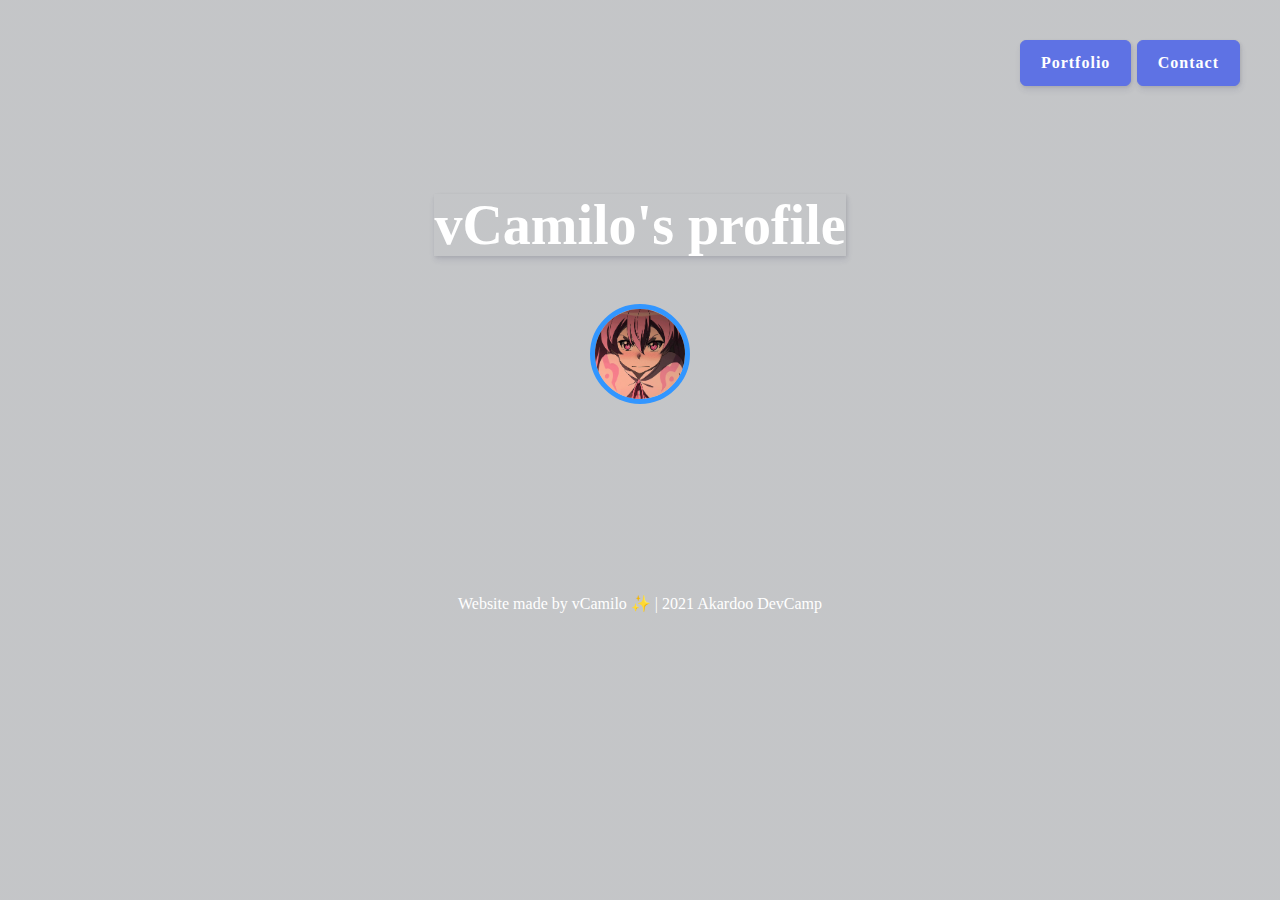
<file: index.html>
<!-- Akardoo Dev Camp Web -->
<!-- Developed by vCamilo -->
<!DOCTYPE html>
<html>
    <head>
        <title>vCamilo | Index</title>
        <meta charset="utf-8">
        <meta name="keywords" content="vCamilo, discord, disboard, gxth, camilo">
        <meta name="description" content="vCamilo official website © Akardoo DevCamp 2021">
        <meta name="author" content="vCamilo">
        <meta property="og:image" content="https://minotar.net/helm/vCamilo/64.png">
        <link rel="icon" href="https://minotar.net/helm/vCamilo/64.png">
        <link rel="stylesheet" type="text/css" href="./css/style.css">
    </head>
    <body>
        <!-- Navegation Bar -->
        <div>
            <nav>
                <ul class="navbar-module navbar-hover">
                    <li>
                        <a href="websites/portfolio.html" class="btn btn-primary cuba">Portfolio</a>
                    </li>
                    <li>
                        <a href="websites/contact.html" class="btn btn-primary cuba">Contact</a>
                    </li>
                </ul>
            </nav>
        </div>
        <!-- Content -->
        <div class="container">
            <div class="intro">
                <h1 class="intro-header">
                    <a class="cuba shadow" href="https://es.namemc.com/profile/vCamilo.1" target="_BLANK">vCamilo's profile</a>
                </h1>
                <a href="https://es.namemc.com/profile/vCamilo.1" target="_BLANK">
                    <img src="./img/profile.gif" alt="vCamilo" class="load-animation">
                </a>
            </div>
            <br>
            <br>
            <br>
            <br>
            <br>
            <br>
            <div class="container second-main">
                <main>
                    <h1copy class="copyright-text cuba">Website made by vCamilo ✨ | 2021 Akardoo DevCamp</h1copy>
                </main>
            </div>
        </div>
    </body>
    <html>
</file>
<file: css/style.css>
/* stylelint-disable indentation */

*,
*::before,
*::after {
    box-sizing: border-box;
}

html {
    box-sizing: border-box;
    -webkit-font-smoothing: antialiased;
    font-family: sans-serif;
    line-height: 1.15;
    -webkit-text-size-adjust: 100%;
    -ms-text-size-adjust: 100%;
    -ms-overflow-style: scrollbar;
    -webkit-tap-highlight-color: rgba(0, 0, 0, 0);
    user-select: none;
}

body {
    font-family: Open Sans, sans-serif;
    font-size: 1rem;
    font-weight: 400;
    line-height: 1.5;
    margin: 0;
    text-align: left;
    color: #fff;
    background: linear-gradient(rgba(20, 26, 35, 0.25), rgba(20, 26, 35, 0.25)), url("https://th.bing.com/th/id/R38e112cc39118b745755e078559305fd?rik=AJtreZeeAxYJ6w&riu=http%3a%2f%2fwallup.net%2fwp-content%2fuploads%2f2016%2f03%2f10%2f327606-landscape.jpg&ehk=%2bJ9O1z1qTbXko647FTz%2bf6phC0Czeypzz%2fQLW%2bh0OiY%3d&risl=&pid=ImgRaw");
    background-size: cover;
    background-position: center;
    background-repeat: no-repeat;
    z-index: 0;
    min-height: 100vh;
    align-items: center;
    display: block;
}

.container {
    position: relative;
    width: 100%;
    max-width: 960px;
    margin: 0 auto;
    padding: 0 20px;
}

.flex-container {
    margin: 0 auto;
    max-width: 1100px;
    display: flex;
    flex-wrap: wrap;
    text-align: center;
    padding: 14em 14em;
}

.split {
    flex-basis: 150px;
}

.navbar {
    display: flex;
    justify-content: space-between;
    padding-top: 2.5em;
}

.navbar-module {
    margin: 0;
    padding-top: 2.5em;
    padding-right: 2.5em;
    align-items: center;
    text-align: right;
    letter-spacing: 1px;
}

a {
    text-decoration: none;
    color: inherit;
}

.navbar-hover a:hover {
    background: linear-gradient(rgb(70, 150, 255), #5e72e4);
    box-shadow: 1px 1px 15px #3295ff;
}

.intro {
    text-align: center;
    padding: 6em 0;
}

.intro-header {
    font-size: 3.5em;
    font-weight: 700;
    color: #101010;
}

.intro-description {
    font-size: 2em;
    font-weight: lighter;
}

.about-me {
    display: flex;
    justify-content: space-between;
    align-items: center;
    margin-bottom: 100px;
}

.about-text {
    flex: 70% 1;
    margin-right: 5em;
    max-width: 500px;
    margin-top: 1em;
    font-size: 18px;
}

.footer-text {
    font-size: 20px;
    color: #fff;
}

.copyright-text {
    position: absolute;
    margin-top: calc(-50px - 0.2vw);
    top: 50%;
    left: 50%;
    transform: translate(-50%, -50%);
}

.shadow {
    box-shadow: 1px 4px 6px rgba(50, 50, 93, 0.11), 1px 1px 3px rgba(0, 0, 0, 0.08);
}

ol,
ul {
    list-style: none;
}

li {
    display: inline;
}

p {
    margin-top: 0;
    margin-bottom: 1rem;
}

.nav {
    display: flex;
    margin-bottom: 0;
    padding-left: 0;
    list-style: none;
    flex-wrap: wrap;
}

h1,
h2,
h3,
h4,
h5,
h6 {
    font-family: inherit;
    font-weight: 600;
    line-height: 1.5;
    margin-bottom: 2rem;
    margin-top: 1px;
    color: #fff !important;
}

img {
    vertical-align: middle;
    border-style: none;
}

svg {
    overflow: hidden;
    vertical-align: middle;
}

.btn {
    font-size: 1rem;
    font-weight: 600;
    line-height: 1.5;
    display: inline-block;
    padding: 0.625rem 1.25rem;
    -webkit-user-select: none;
    -moz-user-select: none;
    -ms-user-select: none;
    user-select: none;
    transition: color 0.15s ease-in-out, background-color 0.15s ease-in-out, border-color 0.15s ease-in-out, box-shadow 0.15s ease-in-out;
    text-align: center;
    vertical-align: middle;
    white-space: nowrap;
    border: 1px solid transparent;
    border-radius: 0.375rem;
}

.btn-primary {
    color: #fff;
    border-color: #5e72e4;
    background-color: #5e72e4;
    box-shadow: 1px 4px 6px rgba(50, 50, 93, 0.11), 1px 1px 3px rgba(0, 0, 0, 0.08);
}

.btn-secondary {
    color: #212529;
    border-color: #f7fafc;
    background-color: #f7fafc;
    box-shadow: 1px 4px 6px rgba(50, 50, 93, 0.11), 1px 1px 3px rgba(0, 0, 0, 0.08);
}

.btn-contact {
    font-size: 1rem;
    font-weight: 600;
    line-height: 1.5;
    display: inline-block;
    padding: 0.625rem 1.25rem;
    -webkit-user-select: none;
    -moz-user-select: none;
    -ms-user-select: none;
    user-select: none;
    transition: color 0.15s ease-in-out, background-color 0.15s ease-in-out, border-color 0.15s ease-in-out, box-shadow 0.15s ease-in-out;
    text-align: center;
    vertical-align: middle;
    white-space: nowrap;
    border: 1px solid transparent;
    border-radius: 0.375rem;
}

.btn-github {
    margin: auto;
    width: 90px;
    height: 90px;
    background-color: #fff;
    border: 4px solid #fff;
    border-radius: 50px;
    border-right-color: #fff;
    border-left-color: #fff;
    animation-name: rotate;
    animation-duration: 4s;
    animation-iteration-count: 1;
}

.btn-discord {
    margin: auto;
    width: 90px;
    height: 90px;
    background-color: #fff;
    border: 4px solid #fff;
    border-radius: 50px;
    border-right-color: #fff;
    border-left-color: #fff;
    animation-name: rotate;
    animation-duration: 4s;
    animation-iteration-count: 1;
}

.btn-twitter {
    margin: auto;
    width: 90px;
    height: 90px;
    background-color: #fff;
    border: 4px solid #fff;
    border-radius: 50px;
    border-right-color: #fff;
    border-left-color: #fff;
    animation-name: rotate;
    animation-duration: 4s;
    animation-iteration-count: 1;
}

.btn-hover img:hover {
    box-shadow: 1px 1px 15px #2e2e2e;
}

@media screen and (prefers-reduced-motion: reduce) {
    .btn {
        transition: none;
    }
}

.cuba {
    font-family: cuba;
}

.load-animation {
    margin: auto;
    margin: 1px auto;
    width: 100px;
    height: 100px;
    border: 5px solid #3296ff;
    border-radius: 50px;
    border-right-color: #3296ff;
    border-left-color: #3296ff;
    animation-name: rotate;
    animation-duration: 2s;
    animation-iteration-count: infinite;
    margin-top: 0.3em;
    margin-bottom: 0.8em;
}

.portafolio-fade {
    animation-name: fade;
    animation-iteration-count: 1;
    animation-duration: 2s;
}

@keyframes fade {
    0% { opacity: 5%; }
    100% { opacity: 100%; }
}

@keyframes rotate {
    0% { transform: rotate(0deg); }
    50% { transform: rotate(360deg); }
    100% { transform: rotate(360deg); }
}

@keyframes size {
    0% { size: 20%; }
    50% { size: 80%; }
    100% { size: 100%; }
}
</file>
